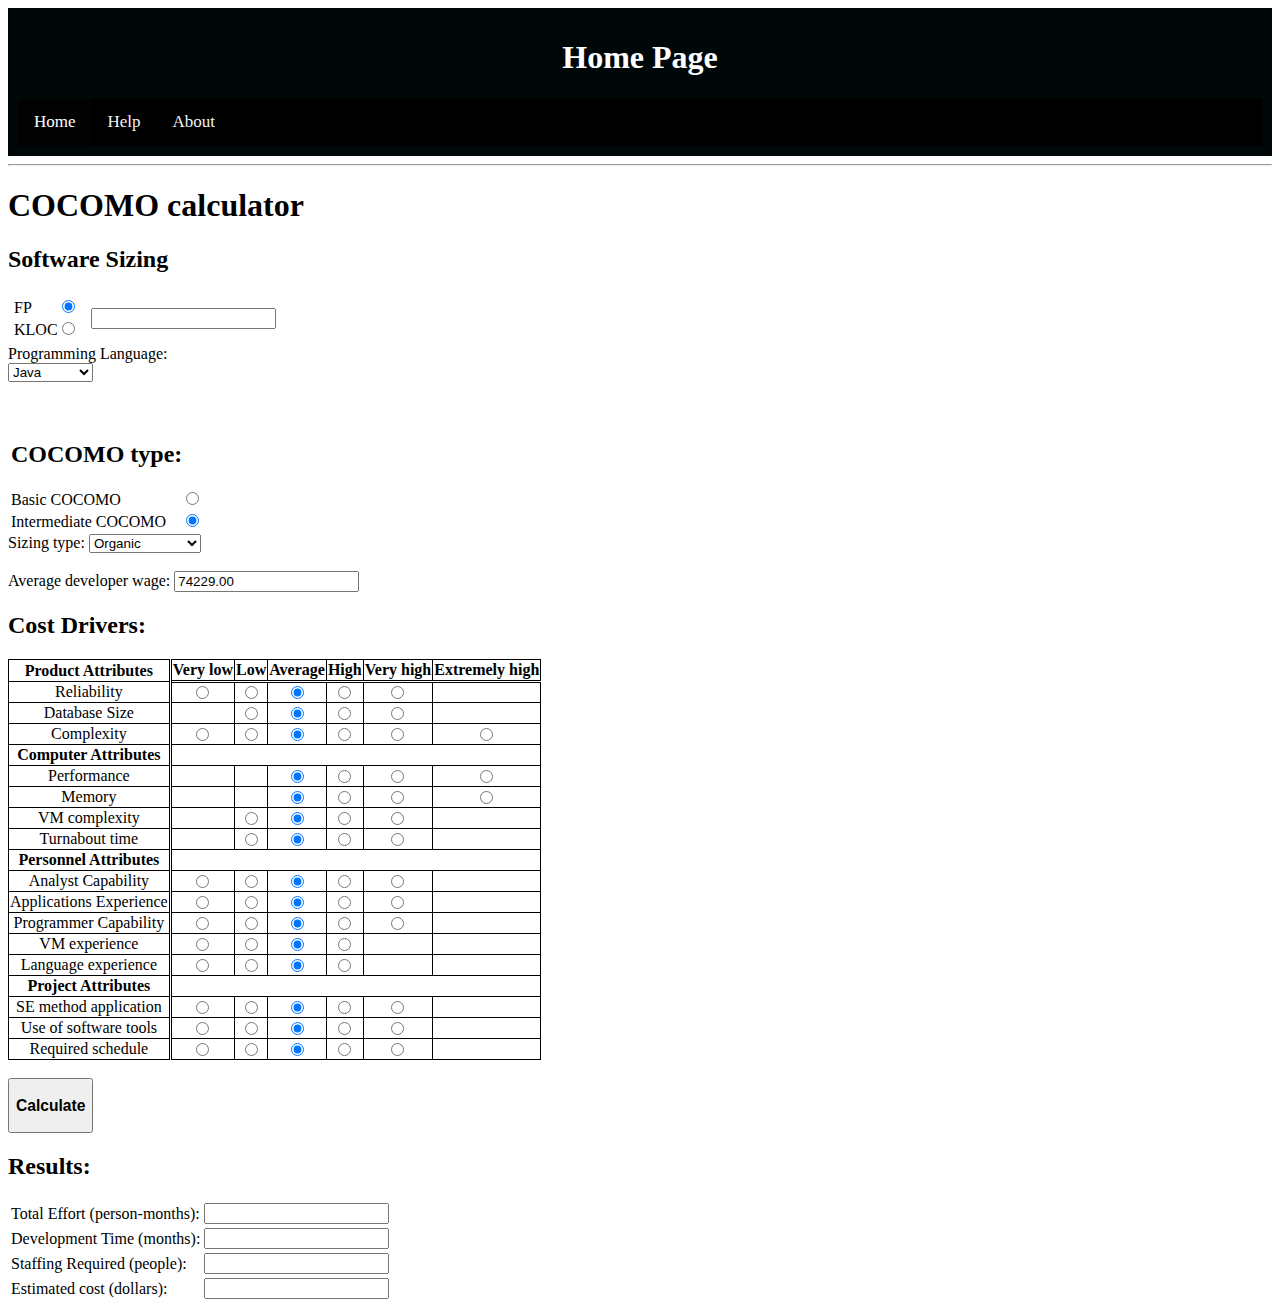
<file: index.html>
<!DOCTYPE html>
<head>
    <link rel="stylesheet" href="mainpage_style.css"></link>
    <script type="text/javascript" src="mainpage.js"></script>
    <title>COCOMO Calculator</title>
</head>
<body>
    <div class="about-section">
        <h1 style= "text-align:center">Home Page</h1>
        <div class="topnav">
            <a class="active" href="index.html">Home</a>
            <a href="HelpPage.html">Help</a>
            <a href="aboutPage.html">About</a>
          </div>
      </div>
    <hr>
    <h1>COCOMO calculator</h1> 
    <h2>Software Sizing</h2>
    <table>
        <tr>
            <td>
                <table>
                    <tr>
                        <td>
                            <label for="fpSelect">FP</label>
                        </td>
                        <td>
                            <input type="radio" name="inputType" checked="checked" id="fpSelect" value="FP" onclick="showFP()">
                        </td>
                    </tr>
                    <tr>
                        <td>
                            <label for="klocSelect">KLOC</label>
                        </td>
                        <td>
                            <input type="radio" name="inputType" id="klocSelect" value="KLOC" onclick="hideFP()">
                        </td>
                    </tr>
                </table>
            </td>
            <td>
                <input type="text" id="workInput" class="clearOnReload" style="margin-left: 0.7em">
            </td>
        </tr>
    </table>
    
    <label for="lang" class="fpOnly">Programming Language: </label>
    <select name="lang" id="langSelect" class="fpOnly">
        <option value="53.0">Java</option>
        <option value="50.0">C++</option>
        <option value="47.0">JavaScript</option>
        <!--TODO add more languages-->
    </select>
    <br>
    <br>
    <table>
        <tr>
            <td>
                <h2>COCOMO type:</h2>
            </td>
        </tr>
        <tr>
            <td>
                <label for="html">Basic COCOMO</label>
            </td>
            <td>
                <input type="radio" name="cocomoType" id="basicSelect" value="basic" onclick="hideIntermediate()">
            </td>
        </tr>
        <tr>
            <td>
                <label for="html">Intermediate COCOMO</label>
            </td>
            <td>
                <input type="radio" name="cocomoType" id="intermediateSelect" checked="checked" value="intermediate" onclick="showIntermediate()">
            </td>
        </tr>
    </table>
    <label for="sizingType">Sizing type:</label>
    <select name="sizingType" id="sizingType">
        <option value="organic">Organic</option>
        <option value="semi-detached">Semi-detached</option>
        <option value="embedded">Embedded</option>
    </select>
    <br><br>
    <label for="avgWage" value="74229.00">Average developer wage: </label>
    <input id="wageBox" class="clearOnReload" name="avgWage">
    <br>
    <h2 class="intermediateOnly">Cost Drivers:</h2>
    <table class="bordered" id="driverTable">
        <tr class="bordered">
            <td class="borderedr">
                <b class = "intermediateOnly">Product Attributes</b>
            </td>
            <th class="borderedb">
                <b class = "intermediateOnly">Very low</b>
            </th>
            <th class="borderedb">
                <b class = "intermediateOnly">Low</b>
            </th>
            <th class="borderedb">
                <b class = "intermediateOnly">Average</b>
            </th>
            <th class="borderedb">
                <b class = "intermediateOnly">High</b>
            </th>
            <th class="borderedb"><b class = "intermediateOnly">Very high</b></th>
            <th class="borderedb"><b class = "intermediateOnly">Extremely high</b></th>
        </tr>
        <tr class="bordered">
            <td class="borderedr"><div class = "intermediateOnly">Reliability</div></td>
            <td class="bordered">
                <input class = "intermediateOnly" type="radio" name="rely">
            </td>
            <td class="bordered">
                <input class = "intermediateOnly" type="radio" name="rely">
            </td>
            <td class="bordered">
                <input class = "intermediateOnly" type="radio" checked="checked" name="rely">
            </td>
            <td class="bordered">
                <input class = "intermediateOnly" type="radio" name="rely">
            </td>
            <td class="bordered">
                <input class = "intermediateOnly" type="radio" name="rely">
            </td>
            <td class="bordered"></td>
        </tr>
        <tr class="bordered">
            <td class="borderedr"><div class = "intermediateOnly">Database Size</div></td>
            <td class="bordered"></td>
            <td class="bordered">
                <input type="radio" class = "intermediateOnly" name="dbSize">
            </td>
            <td class="bordered">
                <input type="radio" class = "intermediateOnly" checked="checked" name="dbSize">
            </td>
            <td class="bordered">
                <input type="radio" class = "intermediateOnly" name="dbSize">
            </td>
            <td class="bordered">
                <input type="radio" class = "intermediateOnly" name="dbSize">
            </td>
            <td class="bordered"></td>
        </tr>
        <tr class="bordered">
            <td class="borderedr"><div class = "intermediateOnly">Complexity</div></td>
            <td class="bordered">
                <input type="radio" class = "intermediateOnly" name="compl">
            </td>
            <td class="bordered">
                <input type="radio" class = "intermediateOnly" name="compl">
            </td>
            <td class="bordered">
                <input type="radio" class = "intermediateOnly" checked="checked" name="compl">
            </td>
            <td class="bordered">
                <input type="radio" class = "intermediateOnly" name="compl">
            </td>
            <td class="bordered">
                <input type="radio" class = "intermediateOnly" name="compl">
            </td>
            <td class="bordered">
                <input type="radio" class = "intermediateOnly" name="compl">
            </td>
        </tr>
        <tr class="bordered">
            <td class="borderedr"><b class = "intermediateOnly">Computer Attributes</b></td>
        </tr>
        <tr class="bordered">
            <td class="borderedr"><div class = "intermediateOnly">Performance</div></td>
            <td class="bordered"></td>
            <td class="bordered"></td>
            <td class="bordered">
                <input type="radio" class = "intermediateOnly" checked="checked" name="perf">
            </td>
            <td class="bordered">
                <input type="radio" class = "intermediateOnly" name="perf">
            </td>
            <td class="bordered">
                <input type="radio" class = "intermediateOnly" name="perf">
            </td>
            <td class="bordered">
                <input type="radio" class = "intermediateOnly" name="perf">
            </td>
        </tr>
        <tr class="bordered">
            <td class="borderedr"><div class = "intermediateOnly">Memory</div></td>
            <td class="bordered"></td>
            <td class="bordered"></td>
            <td class="bordered">
                <input type="radio" class = "intermediateOnly" checked="checked" name="mem">
            </td>
            <td class="bordered">
                <input type="radio" class = "intermediateOnly" name="mem">
            </td>
            <td class="bordered">
                <input type="radio" class = "intermediateOnly" name="mem">
            </td>
            <td class="bordered">
                <input type="radio" class = "intermediateOnly" name="mem">
            </td>
        </tr>
        <tr class="bordered">
            <td class="borderedr"><div class = "intermediateOnly">VM complexity</div></td>
            <td class="bordered"></td>
            <td class="bordered">
                <input type="radio" class = "intermediateOnly" name="vm">
            </td>
            <td class="bordered">
                <input type="radio" class = "intermediateOnly" checked="checked" name="vm">
            </td>
            <td class="bordered">
                <input type="radio" class = "intermediateOnly" name="vm">
            </td>
            <td class="bordered">
                <input type="radio" class = "intermediateOnly" name="vm">
            </td>
            <td class="bordered"></td>
        </tr>
        <tr class="bordered">
            <td class="borderedr"><div class = "intermediateOnly">Turnabout time</div></td>
            <td class="bordered"></td>
            <td class="bordered">
                <input type="radio" class = "intermediateOnly" name="turnabout">
            </td>
            <td class="bordered">
                <input type="radio" class = "intermediateOnly" checked="checked" name="turnabout">
            </td>
            <td class="bordered">
                <input type="radio" class = "intermediateOnly" name="turnabout">
            </td>
            <td class="bordered">
                <input type="radio" class = "intermediateOnly" name="turnabout">
            </td>
            <td class="bordered"></td>
        </tr>
        <tr class="bordered">
            <td class="borderedr"><b class = "intermediateOnly">Personnel Attributes</b></td>
        </tr>
        <tr class="bordered">
            <td class="borderedr"><div class = "intermediateOnly">Analyst Capability</div></td>
            <td class="bordered">
                <input type="radio" class = "intermediateOnly" name="analyst">
            </td>
            <td class="bordered">
                <input type="radio" class = "intermediateOnly" name="analyst">
            </td>
            <td class="bordered">
                <input type="radio" class = "intermediateOnly" checked="checked" name="analyst">
            </td>
            <td class="bordered">
                <input type="radio" class = "intermediateOnly" name="analyst">
            </td>
            <td class="bordered">
                <input type="radio" class = "intermediateOnly" name="analyst">
            </td>
            <td class="bordered"></td>
        </tr>
        <tr class="bordered">
            <td class="borderedr"><div class = "intermediateOnly">Applications Experience</div></td>
            <td class="bordered">
                <input type="radio" class = "intermediateOnly" name="appExp">
            </td>
            <td class="bordered">
                <input type="radio" class = "intermediateOnly" name="appExp">
            </td>
            <td class="bordered">
                <input type="radio" class = "intermediateOnly" checked="checked" name="appExp">
            </td>
            <td class="bordered">
                <input type="radio" class = "intermediateOnly" name="appExp">
            </td>
            <td class="bordered">
                <input type="radio" class = "intermediateOnly" name="appExp">
            </td>
            <td class="bordered"></td>
        </tr>
        <tr class="bordered">
            <td class="borderedr"><div class = "intermediateOnly">Programmer Capability</div></td>
            <td class="bordered">
                <input type="radio" class = "intermediateOnly" name="pCap">
            </td>
            <td class="bordered">
                <input type="radio" class = "intermediateOnly" name="pCap">
            </td>
            <td class="bordered">
                <input type="radio" class = "intermediateOnly" checked="checked" name="pCap">
            </td>
            <td class="bordered">
                <input type="radio" class = "intermediateOnly" name="pCap">
            </td>
            <td class="bordered">
                <input type="radio" class = "intermediateOnly" name="pCap">
            </td>
            <td class="bordered"></td>
        </tr>
        <tr class="bordered">
            <td class="borderedr"><div class = "intermediateOnly">VM experience</div></td>
            <td class="bordered">
                <input type="radio" class = "intermediateOnly" name="vmExp">
            </td>
            <td class="bordered">
                <input type="radio" class = "intermediateOnly" name="vmExp">
            </td>
            <td class="bordered">
                <input type="radio" class = "intermediateOnly" checked="checked" name="vmExp">
            </td>
            <td class="bordered">
                <input type="radio" class = "intermediateOnly" name="vmExp">
            </td>
            <td class="bordered"></td>
            <td class="bordered"></td>
        </tr>
        <tr class="bordered">
            <td class="borderedr"><div class = "intermediateOnly">Language experience</div></td>
            <td class="bordered">
                <input type="radio" class = "intermediateOnly" name="plExp">
            </td>
            <td class="bordered">
                <input type="radio" class = "intermediateOnly" name="plExp">
            </td>
            <td class="bordered">
                <input type="radio" class = "intermediateOnly" checked="checked" name="plExp">
            </td>
            <td class="bordered">
                <input type="radio" class = "intermediateOnly" name="plExp">
            </td>
            <td class="bordered"></td>
            <td class="bordered"></td>
        </tr>
        <tr class="bordered">
            <td class="borderedr"><b class = "intermediateOnly">Project Attributes</b></td>
        </tr>
        <tr class="bordered">
            <td class="borderedr"><div class = "intermediateOnly">SE method application</div></td>
            <td class="bordered">
                <input type="radio" class = "intermediateOnly" name="SEma">
            </td>
            <td class="bordered">
                <input type="radio" class = "intermediateOnly" name="SEma">
            </td>
            <td class="bordered">
                <input type="radio" class = "intermediateOnly" checked="checked" name="SEma">
            </td>
            <td class="bordered">
                <input type="radio" class = "intermediateOnly" name="SEma">
            </td>
            <td class="bordered">
                <input type="radio" class = "intermediateOnly" name="SEma">
            </td>
            <td class="bordered"></td>
        </tr>
        <tr class="bordered">
            <td class="borderedr"><div class = "intermediateOnly">Use of software tools</div></td>
            <td class="bordered">
                <input type="radio" class = "intermediateOnly" name="tools">
            </td>
            <td class="bordered">
                <input type="radio" class = "intermediateOnly" name="tools">
            </td>
            <td class="bordered">
                <input type="radio" class = "intermediateOnly" checked="checked" name="tools">
            </td>
            <td class="bordered">
                <input type="radio" class = "intermediateOnly" name="tools">
            </td>
            <td class="bordered">
                <input type="radio" class = "intermediateOnly" name="tools">
            </td>
            <td class="bordered"></td>
        </tr>
        <tr class="bordered">
            <td class="borderedr"><div class = "intermediateOnly">Required schedule</div></td>
            <td class="bordered">
                <input type="radio" class = "intermediateOnly" name="sched">
            </td>
            <td class="bordered">
                <input type="radio" class = "intermediateOnly" name="sched">
            </td>
            <td class="bordered">
                <input type="radio" class = "intermediateOnly" checked="checked" name="sched">
            </td>
            <td class="bordered">
                <input type="radio" class = "intermediateOnly" name="sched">
            </td>
            <td class="bordered">
                <input type="radio" class = "intermediateOnly" name="sched">
            </td>
            <td class="bordered"></td>
        </tr>
    </table>
    <br>
    <button onclick="onCalculateClick()">
        <h3 x>Calculate</h3>
    </button>
    <h2>Results:</h2>
    <table>
        <tr>
            <td>
                <label for="html">Total Effort (person-months): </label>
            </td>
            <td>
                <input readonly id="effortBox" class="clearOnReload" name="effort">
            </td>
        </tr>
        <tr>
            <td>
                <label for="html">Development Time (months): </label>
            </td>
            <td>
                <input readonly id="timeBox" class="clearOnReload" name="time">
            </td>
        </tr>
        <tr>
            <td>
                <label for="devs">Staffing Required (people): </label>
            </td>
            <td>
                <input readonly id="devsBox" class="clearOnReload" name="devs">
            </td>
        </tr>
        <tr>
            <td>
                <label for="cost">Estimated cost (dollars): </label>
            </td>
            <td>
                <input readonly id="costBox" class="clearOnReload" name="cost">
            </td>
        </tr>
    </table>
</body>
</file>
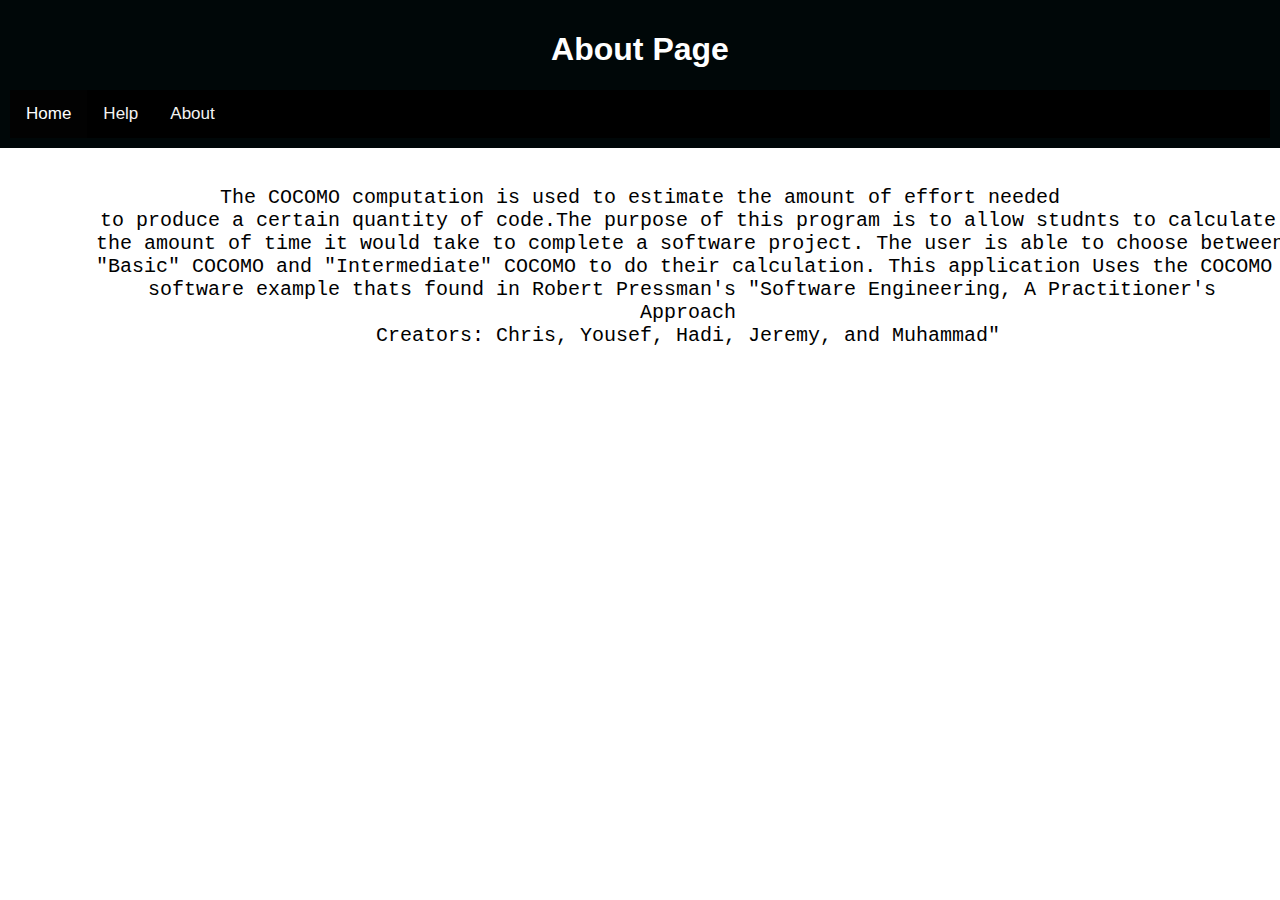
<file: aboutPage.html>
<!DOCTYPE html>
<html>
<head>
    <link rel="stylesheet" href="aboutPage.css">
</head>
<body>
  <div class="about-section">
    <h1 style= "text-align:center">About Page</h1>
    <div class="topnav">
        <a class="active" href="index.html">Home</a>
        <a href="HelpPage.html">Help</a>
        <a href="aboutPage.html">About</a>
      </div>
  </div>
      <br>
      <pre style= "text-align:center"> The COCOMO computation is used to estimate the amount of effort needed 
        to produce a certain quantity of code.The purpose of this program is to allow studnts to calculate
        the amount of time it would take to complete a software project. The user is able to choose between
        "Basic" COCOMO and "Intermediate" COCOMO to do their calculation. This application Uses the COCOMO 
        software example thats found in Robert Pressman's "Software Engineering, A Practitioner's 
        Approach
        Creators: Chris, Yousef, Hadi, Jeremy, and Muhammad"</pre>
    
      </div>
</body>
</html>
</file>
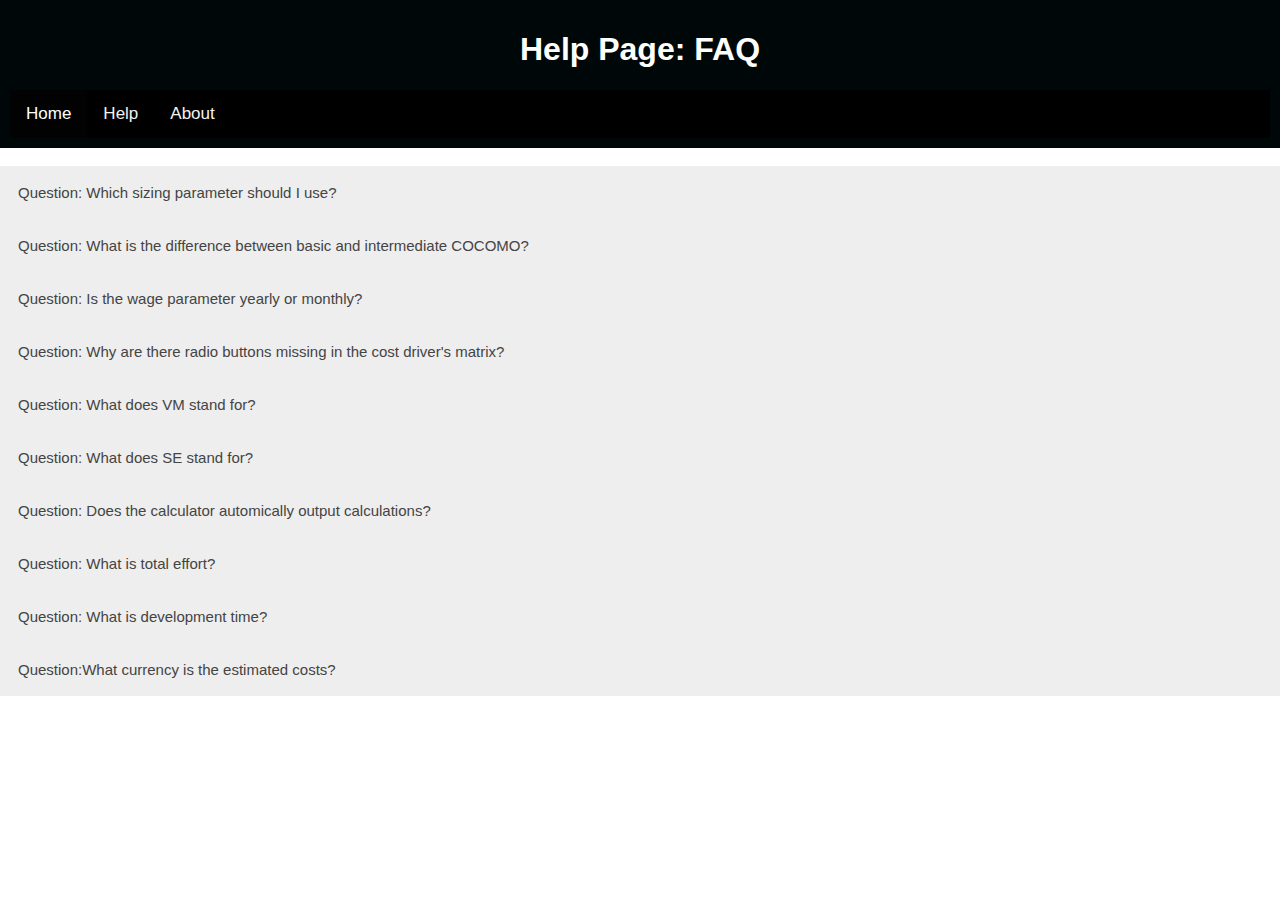
<file: HelpPage.html>
<!DOCTYPE html>
<html>
<head>
    <link rel="stylesheet" href="HelpPage.css">
</head>
<body>
    <div class="about-section">
        <h1 style= "text-align:center">Help Page: FAQ</h1>
        <div class="topnav">
            <a class="active" href="index.html">Home</a>
            <a href="HelpPage.html">Help</a>
            <a href="aboutPage.html">About</a>
          </div>
      </div>
      <br>
      <button type="button" class="collapsible">Question: Which sizing parameter should I use?</button>
<div class="content">
    <pre style= "text-align:center"> Use the sizing paramter that is available to you. There are two options: functional points and lines of code. 
        If you chose functional points, you have to input it and the programming language used.
        If your chose lines of code, you have to input the lines of code for your project.</pre>
</div>
<button type="button" class="collapsible">Question: What is the difference between basic and intermediate COCOMO?</button>
<div class="content">
    <pre style= "text-align:center"> Under basic COCOMO, there are no cost driver inputs required for COCOMO estimates.
        However, with intermediate COCOMO, there are multivariate cost drivers which help to make better COCOMO estimates.
</pre>
</div>
<button type="button" class="collapsible">Question: Is the wage parameter yearly or monthly?</button>
<div class="content">
    <pre style= "text-align:center"> yearly</pre>
</div>
<button type="button" class="collapsible">Question: Why are there radio buttons missing in the cost driver's matrix?</button>
<div class="content">
    <pre style= "text-align:center"> They are not missing. Under intermediate COCOMO, some cost drivers have different ranges.</pre>
</div>

<button type="button" class="collapsible">Question: What does VM stand for?</button>
<div class="content">
    <pre style= "text-align:center"> Virtual Machine</pre>
</div>

<button type="button" class="collapsible">Question: What does SE stand for?</button>
<div class="content">
    <pre style= "text-align:center"> Software Engineering</pre>
</div>

<button type="button" class="collapsible">Question: Does the calculator automically output calculations?</button>
<div class="content">
    <pre style= "text-align:center"> No, you have to press the calculate button  everytime you change your inputs.</pre>
</div>

<button type="button" class="collapsible">Question: What is total effort?</button>
<div class="content">
    <pre style= "text-align:center"> The total amount of person-months estimated for your project.</pre>
</div>

<button type="button" class="collapsible">Question: What is development time?</button>
<div class="content">
    <pre style= "text-align:center"> The total time estimated to finish your project based on person-months and estimated required staffing.</pre>
</div>

<button type="button" class="collapsible">Question:What currency is the estimated costs?</button>
<div class="content">
    <pre style= "text-align:center"> The U.S. dollar.</pre>
</div>

<script src="HelpPage.js"></script>
      </div>
</body>
</html>
</file>
<file: mainpage_style.css>
/*Table cells with visible borders*/
.bordered{ 
    border: 1px solid black;
    text-align:center;
    border-collapse:collapse;
    visibility:visible;
}
/*Table cells with visible borders and a double border on the bottom*/
.borderedb{ 
    border-collapse:collapse;
    border: 1px solid black;
    text-align:center;
    border-top-style:solid;
    border-right-style:solid;
    border-left-style:solid;
    border-bottom-style: double;
    border-bottom-width:3px;
    visibility:visible;
}        
/*Table cells with visible borders and a double border on the right*/
.borderedr{ 
    border-collapse:collapse;
    border: 1px solid black;
    text-align:center;
    border-top-style:solid;
    border-bottom-style:solid;
    border-right-width:3px;
    border-left-style:solid;
    border-right-style: double;
    visibility:visible;
}
/*Styles the radio buttons inside the table*/
td input{
    margin:auto
}
/*Avoid changing the below options; these are for controlling visibility.
Only change them if something remains visible when it shouldn't be.*/
.fpOnly{
    visibility:visible;
    display:block;
}
.borderedH{
    visibility:hidden;
    content-visibility:inherit;
    border:white,0px;
}
.borderedbH{
    visibility:hidden;
    content-visibility:inherit;
    border:white,0px;
}
.borderedrH{
    visibility:hidden;
    content-visibility:inherit;
    border:white,0px;
}
.intermediateOnlyH{
    visibility:hidden;
    display:none;
}
.intermediateOnly{
    visibility:visible;
    display:block;
}
.fpOnlyH{
    visibility:hidden;
    display:none;
}
.column {
    float: left;
    width: 33.3%;
    margin-bottom: 16px;
    padding: 0 8px;
  }
  
  .about-section {
    padding: 10px;
    text-align: center;
    background-color: #000708;
    color: white;
  }
  
  pre {
    font-size: 20px;
  }
  
  .topnav {
    background-color: #000000;
    overflow: hidden;
  }
  
  /* Style the links inside the navigation bar */
  .topnav a {
    float: left;
    color: #f2f2f2;
    text-align: center;
    padding: 14px 16px;
    text-decoration: none;
    font-size: 17px;
  }
  
  /* Change the color of links on hover */
  .topnav a:hover {
    background-color: #ddd;
    color: black;
  }
  
  /* Add a color to the active/current link */
  .topnav a.active {
    background-color: #020202;
    color: white;
  }
  
  /* Style the button that is used to open and close the collapsible content */
  .collapsible {
    background-color: #eee;
    color: #444;
    cursor: pointer;
    padding: 18px;
    width: 100%;
    border: none;
    text-align: left;
    outline: none;
    font-size: 15px;
  }
  
  /* Add a background color to the button if it is clicked on (add the .active class with JS), and when you move the mouse over it (hover) */
  .active, .collapsible:hover {
    background-color: #ccc;
  }
</file>
<file: aboutPage.css>
body {
  font-family: Arial, Helvetica, sans-serif;
  margin: 0;
}

.column {
  float: left;
  width: 33.3%;
  margin-bottom: 16px;
  padding: 0 8px;
}

.about-section {
  padding: 10px;
  text-align: center;
  background-color: #000708;
  color: white;
}

pre {
  font-size: 20px;
}

.topnav {
  background-color: #000000;
  overflow: hidden;
}

/* Style the links inside the navigation bar */
.topnav a {
  float: left;
  color: #f2f2f2;
  text-align: center;
  padding: 14px 16px;
  text-decoration: none;
  font-size: 17px;
}

/* Change the color of links on hover */
.topnav a:hover {
  background-color: #ddd;
  color: black;
}

/* Add a color to the active/current link */
.topnav a.active {
  background-color: #020202;
  color: white;
}

/* Style the button that is used to open and close the collapsible content */
.collapsible {
  background-color: #eee;
  color: #444;
  cursor: pointer;
  padding: 18px;
  width: 100%;
  border: none;
  text-align: left;
  outline: none;
  font-size: 15px;
}

/* Add a background color to the button if it is clicked on (add the .active class with JS), and when you move the mouse over it (hover) */
.active, .collapsible:hover {
  background-color: #ccc;
}

/* Style the collapsible content. Note: hidden by default */
.content {
  padding: 0 18px;
  display: none;
  overflow: hidden;
  background-color: #f1f1f1;
}
</file>
<file: HelpPage.css>
body {
    font-family: Arial, Helvetica, sans-serif;
    margin: 0;
  }
  
  .column {
    float: left;
    width: 33.3%;
    margin-bottom: 16px;
    padding: 0 8px;
  }
  
  .about-section {
    padding: 10px;
    text-align: center;
    background-color: #000708;
    color: white;
  }

  pre {
    font-size: 20px;
  }
  
  .topnav {
    background-color: #000000;
    overflow: hidden;
  }
  
  /* Style the links inside the navigation bar */
  .topnav a {
    float: left;
    color: #f2f2f2;
    text-align: center;
    padding: 14px 16px;
    text-decoration: none;
    font-size: 17px;
  }
  
  /* Change the color of links on hover */
  .topnav a:hover {
    background-color: #ddd;
    color: black;
  }
  
  /* Add a color to the active/current link */
  .topnav a.active {
    background-color: #020202;
    color: white;
  }

  /* Style the button that is used to open and close the collapsible content */
.collapsible {
    background-color: #eee;
    color: #444;
    cursor: pointer;
    padding: 18px;
    width: 100%;
    border: none;
    text-align: left;
    outline: none;
    font-size: 15px;
  }
  
  /* Add a background color to the button if it is clicked on (add the .active class with JS), and when you move the mouse over it (hover) */
  .active, .collapsible:hover {
    background-color: #ccc;
  }
  
  /* Style the collapsible content. Note: hidden by default */
  .content {
    padding: 0 18px;
    display: none;
    overflow: hidden;
    background-color: #f1f1f1;
  }
</file>
